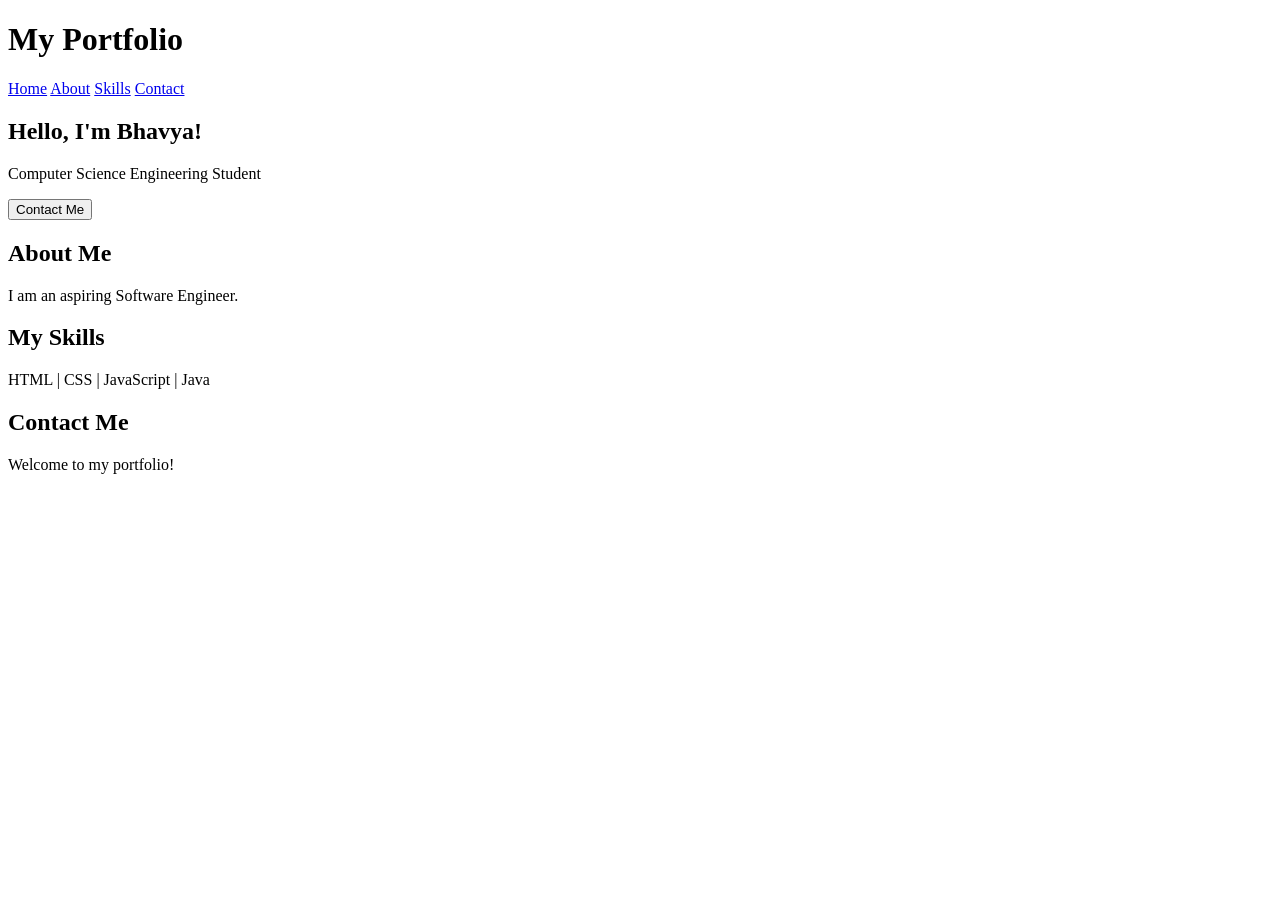
<file: Day3/index.html>
<!DOCTYPE html>
<html lang="en">
<head>
    <meta charset="UTF-8">
    <meta name="viewport" content="width=device-width, initial-scale=1.0">
    <title>My Portfolio</title>
    <link rel="stylesheet" href="style.css">
</head>
<body>

    <header>
        <h1>My Portfolio</h1>
        <nav>
            <a href="#home">Home</a>
            <a href="#about">About</a>
            <a href="#skills">Skills</a>
            <a href="#contact">Contact</a>
        </nav>
    </header>

    <section id="home">
        <h1>Hello, I'm Bhavya!</h1>
        <p>Computer Science Engineering Student</p>
        <button onclick="showMessage()">Contact Me</button>
    </section>

    <section id="about">
        <h2>About Me</h2>
        <p>I am an aspiring Software Engineer.</p>
    </section>

    <section id="skills">
        <h2>My Skills</h2>
        <p>HTML | CSS | JavaScript | Java</p>
    </section>

    <section id="contact">
        <h2>Contact Me</h2>
        <p>Welcome to my portfolio!</p>
    </section>

    <script src="script.js"></script>

    
</body>
</html>
</file>
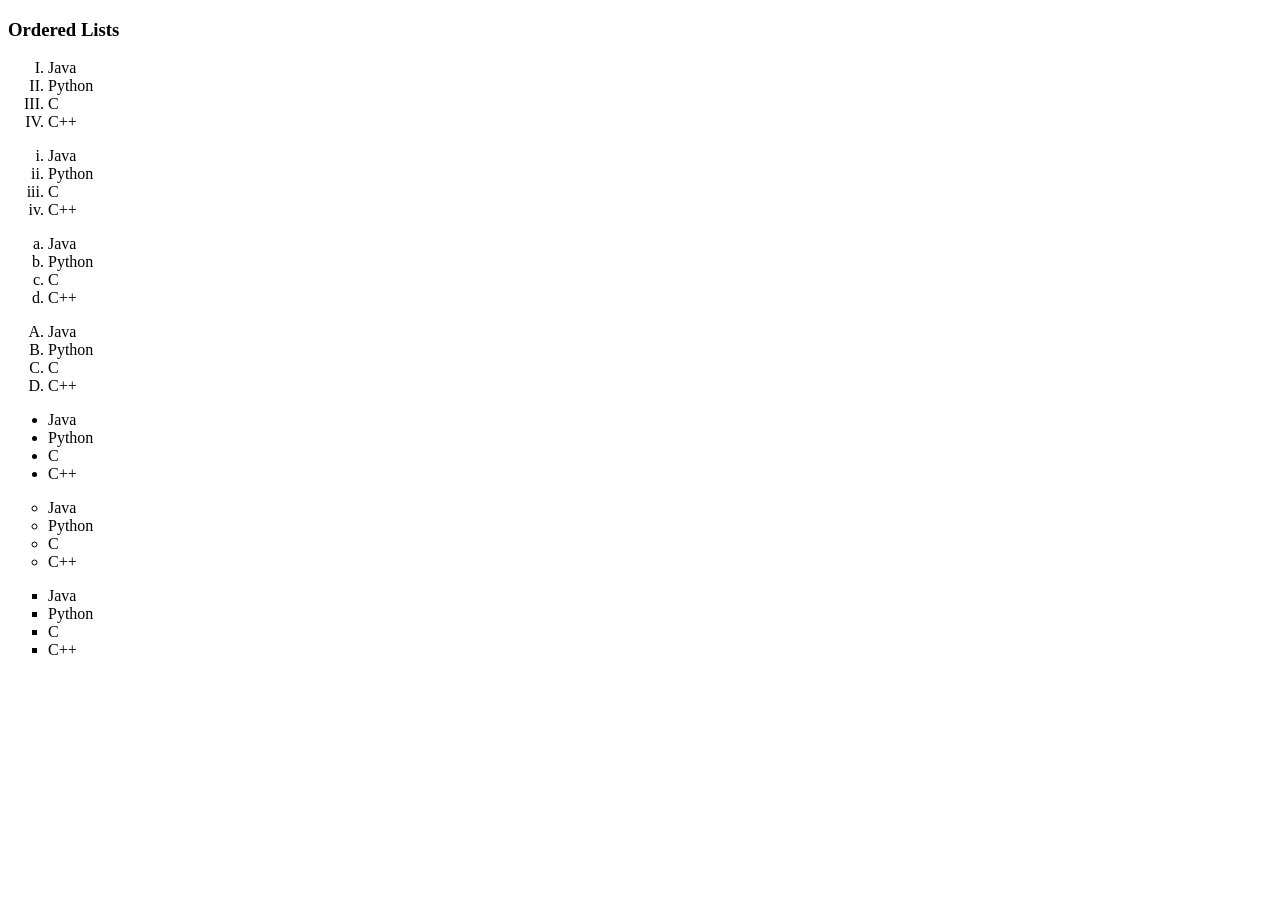
<file: Day3/ol&ul.html>
<!DOCTYPE html>
<html lang="en">
<head>
    <meta charset="UTF-8">
    <meta name="viewport" content="width=device-width, initial-scale=1.0">
    <title>Ordered and Unordered Lists</title>
</head>
<body>
    <h3>Ordered Lists</h3>
    <ol type="I">
        <li>Java</li>
        <li>Python</li>
        <li>C</li>
        <li>C++</li>
    </ol>
    <ol type="i">
        <li>Java</li>
        <li>Python</li>
        <li>C</li>
        <li>C++</li>
    </ol>
    <ol type="a">
        <li>Java</li>
        <li>Python</li>
        <li>C</li>
        <li>C++</li>
    </ol>
    <ol type="A">
        <li>Java</li>
        <li>Python</li>
        <li>C</li>
        <li>C++</li>
    </ol>
    <ul type="disc">
        <li>Java</li>
        <li>Python</li>
        <li>C</li>
        <li>C++</li>
    </ul>
        <ul type="circle">
        <li>Java</li>
        <li>Python</li>
        <li>C</li>
        <li>C++</li>
    </ul>
    <ul type="square">
        <li>Java</li>
        <li>Python</li>
        <li>C</li>
        <li>C++</li>
    </ul>
    
</body>
</html>
</file>
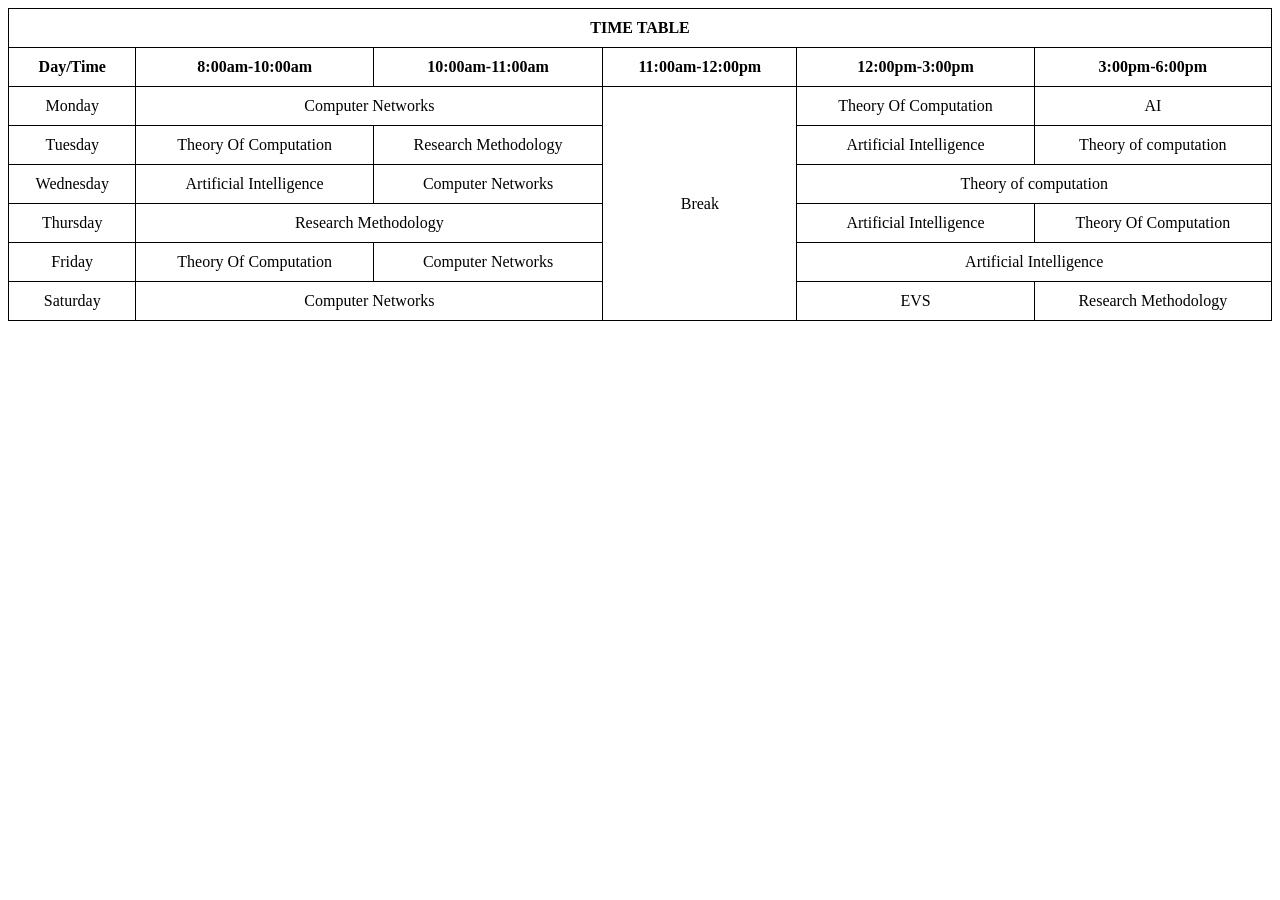
<file: Day3/timttable.html>
<!DOCTYPE html>
<html lang="en">
<head>
    <meta charset="UTF-8">
    <meta name="viewport" content="width=device-width, initial-scale=1.0">
    <title>Time Table</title>

<style>
    table{
        border-collapse: collapse;
        width:100%;
    }
    td,th{
        border: 1px solid black;
        padding:10px;
        text-align: center;
    }
</style>
</head>
<body>
    <table>
        <tr>
            <th colspan="6">TIME TABLE</th>
        </tr>
        
        <tr>
            <th >Day/Time</th>
            <th>8:00am-10:00am</th>
            <th>10:00am-11:00am</th>
            <th >11:00am-12:00pm</th>
            <th>12:00pm-3:00pm</th>
            <th>3:00pm-6:00pm</th>
            
        </tr>
        <tr>
        <td>Monday</td>
            <td colspan="2">Computer Networks</td>
            <td rowspan="6">Break</td>
            <td>Theory Of Computation</td>
            <td>AI</td>
        </tr>
        <tr>
            <td>Tuesday</td>
            <td>Theory Of Computation</td>
            <td>Research Methodology</td>
            <td>Artificial Intelligence</td>
            <td>Theory of computation</td>


        </tr>
        <tr>
            <td>Wednesday</td>
            <td>Artificial Intelligence</td>
            <td>Computer Networks</td>
            <td colspan="2">Theory of computation</td>
        </tr>
        <tr>
            <td>Thursday</td>
            <td colspan="2">Research Methodology</td>
            <td>Artificial Intelligence</td>
            <td>Theory Of Computation</td>

        </tr>
        <tr>
            <td>Friday</td>
            <td>Theory Of Computation</td>
            <td>Computer Networks</td>
            <td colspan="2">Artificial Intelligence</td>

        </tr>
        <tr>
            <td>Saturday</td>
            <td colspan="2">Computer Networks</td>
            <td>EVS</td>
            <td>Research Methodology</td>
        </tr>
    </table>
    
</body>
</html>
</file>
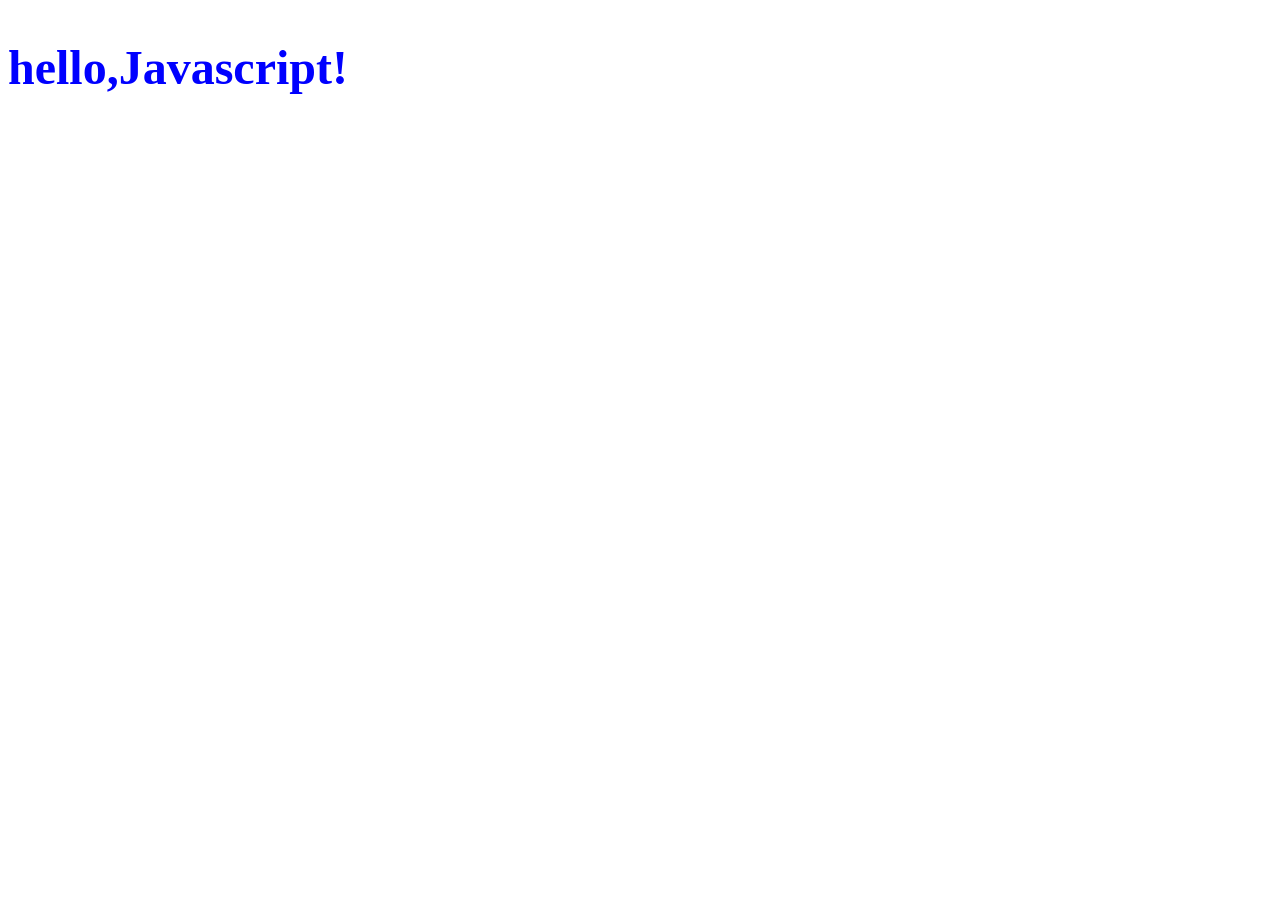
<file: Day4/dom.html>
<!DOCTYPE html>
<html lang="en">
<head>
    <meta charset="UTF-8">
    <meta name="viewport" content="width=device-width, initial-scale=1.0">
    <title>Document</title>
</head>
<body>
    <h1 id="hello">Hello, world!</h1>

    <script>
        let a = document.getElementById("hello");
        console.log(a);

    //a.innerHTML="Hello,JavaScript!";
    a.innerHTML="<h2>hello,Javascript!</h2>";
    a.style.color="blue";

    let lang=document.getElementsByClassName("languages");
    console.log(lang[0]);
    console.log(lang[1]);
    
    
    </script>
</body>
</html>
</file>
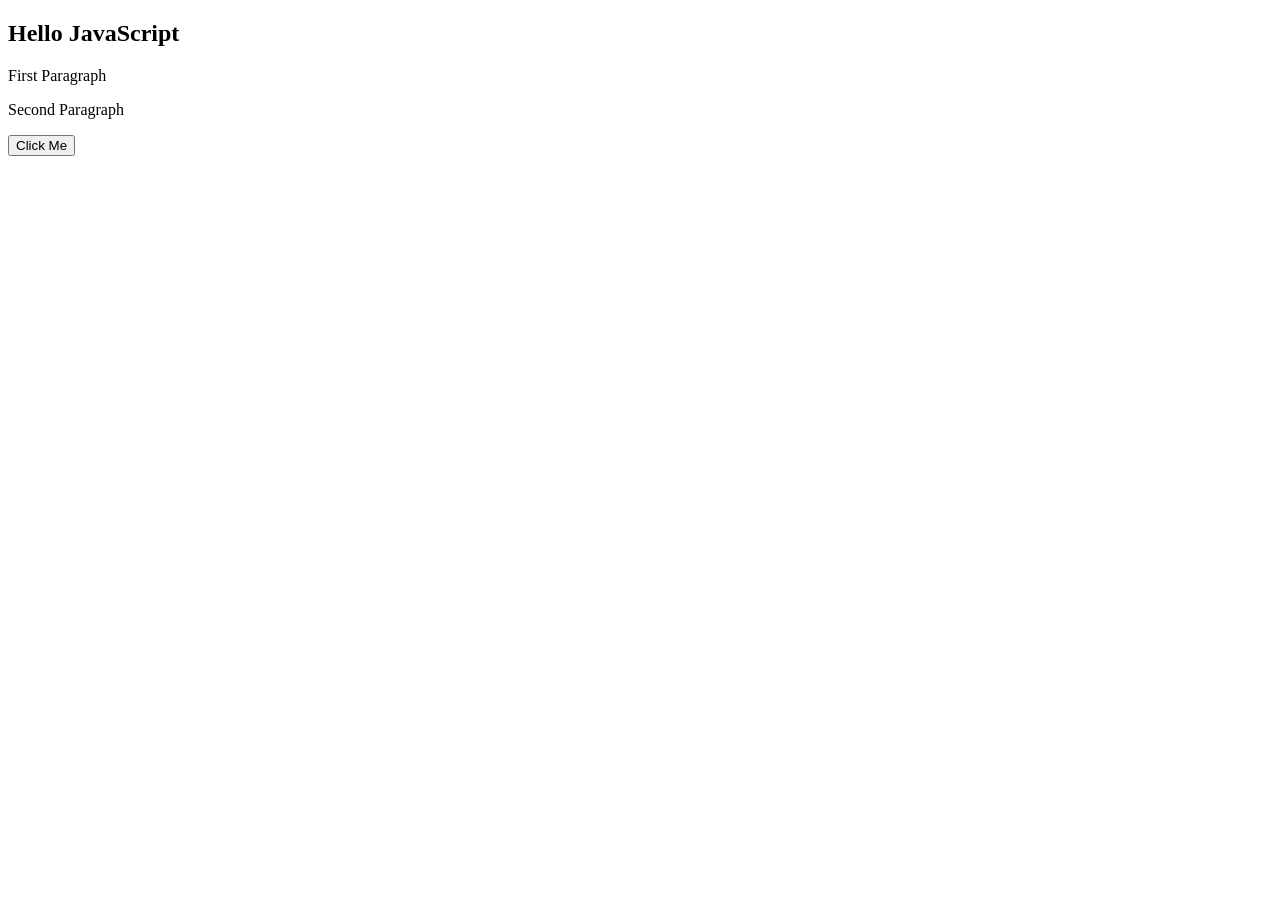
<file: Day4/DOM5.html>
<!DOCTYPE html>
<html lang="en">
<head>
    <meta charset="UTF-8">
    <meta name="viewport" content="width=device-width, initial-scale=1.0">
    <title>DOM 5</title>
</head>
<body>

    <h2 id="heading">Hello JavaScript</h2>

<p class="demo">First Paragraph</p>
<p class="demo">Second Paragraph</p>

<button onclick="show()">Click Me</button>

    <script src="DOM5.js"></script>
</body>
</html>
</file>
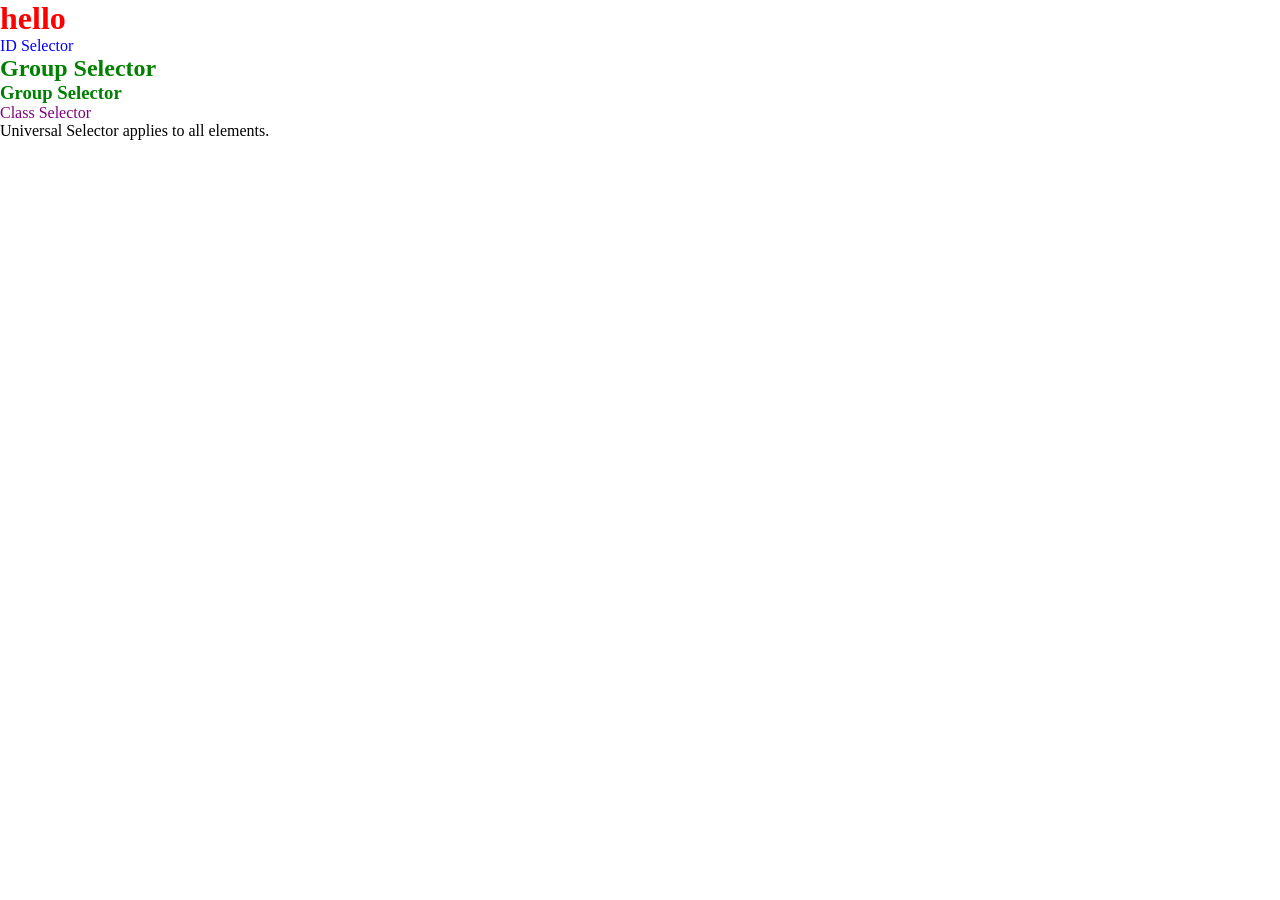
<file: Day4/Element5.html>
<!DOCTYPE html>
<html lang="en">
<head>
    <meta charset="UTF-8">
    <meta name="viewport" content="width=device-width, initial-scale=1.0">
    <title>5 elements</title>
</head>
<body>
    
    <h1>hello</h1>
    <p id="demo">ID Selector</p>
    <h2>Group Selector</h2>
    <h3>Group Selector</h3>

    <p class="text">Class Selector</p>
    <p>Universal Selector applies to all elements.</p>
    <link rel="stylesheet" href="Elements5.css">
    
</body>
</html>
</file>
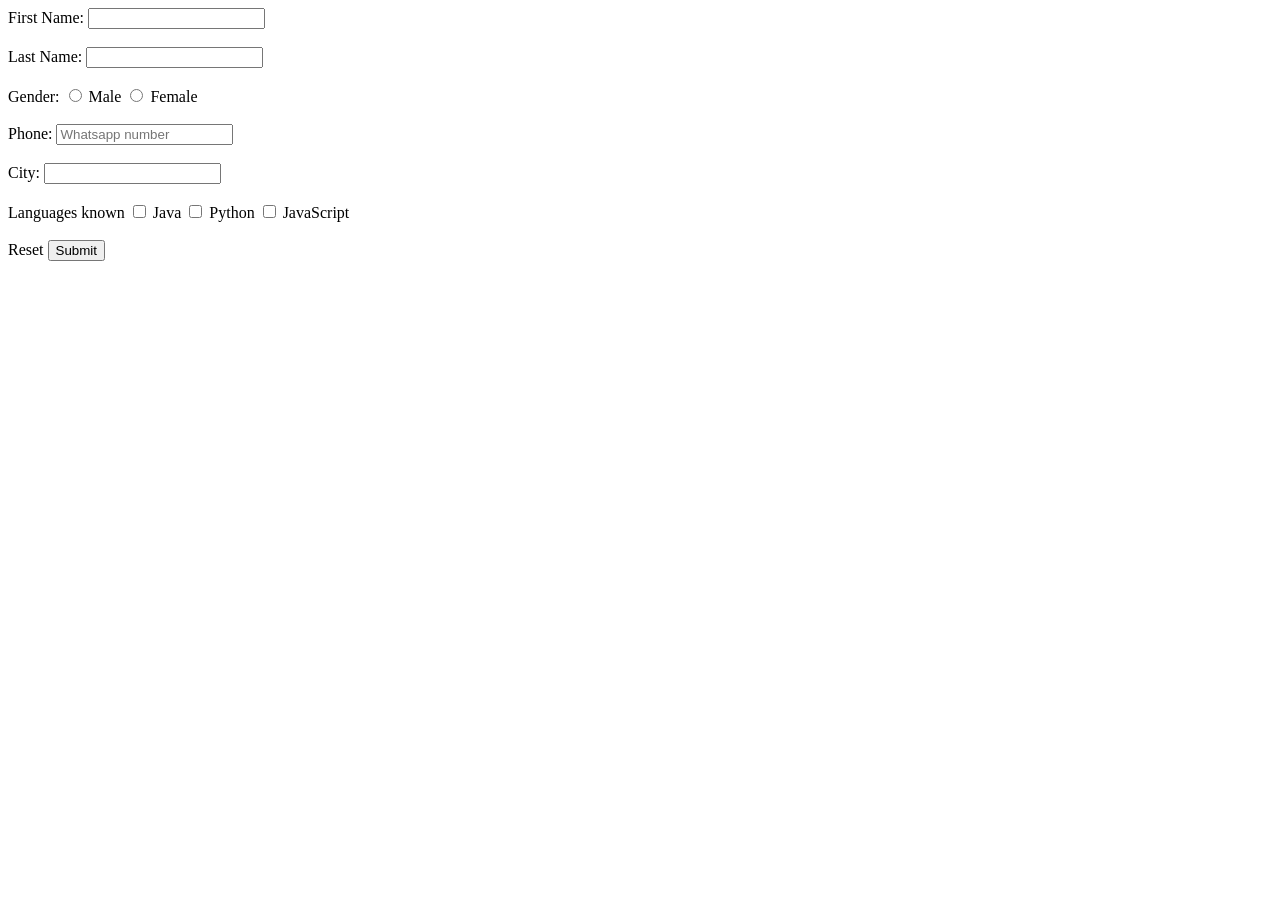
<file: Day4/form.html>
<!DOCTYPE html>
<html lang="en">
<head>
    <meta charset="UTF-8">
    <meta name="viewport" content="width=device-width, initial-scale=1.0">
    <title>Document</title>
</head>
<body>
    <form>
        <label for="name">First Name:</label>
        <input type="text" id="fname" name="fname"><br><br>

        <label for="lname">Last Name:</label>
        <input type="text" id="lname" name="lname"><br><br>

         <label for="gender">Gender:</label>
        <input type="radio" id="male" name="gender" value="male">
        <label for="male">Male</label>
        
        <input type="radio" id="female" name="gender" value="female">
        <label for="female">Female</label><br><br>

        <label for="phone">Phone:</label>
        <input type="tel" id="phone" name="phone" placeholder="Whatsapp number"><br><br>

        <label for="city">City:</label>
        <input type="text" id="city" name="city"><br><br>

        <label for="lang">Languages known</label>
        <input type="checkbox" name="languages",value="Java">
        <label for="java">Java</label>
        
        <input type="checkbox" name="languages",value="Python">
        <label for="python">Python</label>
        
        <input type="checkbox" name="languages",value="JavaScript">
        <label for="javascript">JavaScript</label><br><br>

        <botton type="reset">Reset</botton>
        <button type="submit">Submit</button>



    </form>
</body>
</html>
</file>
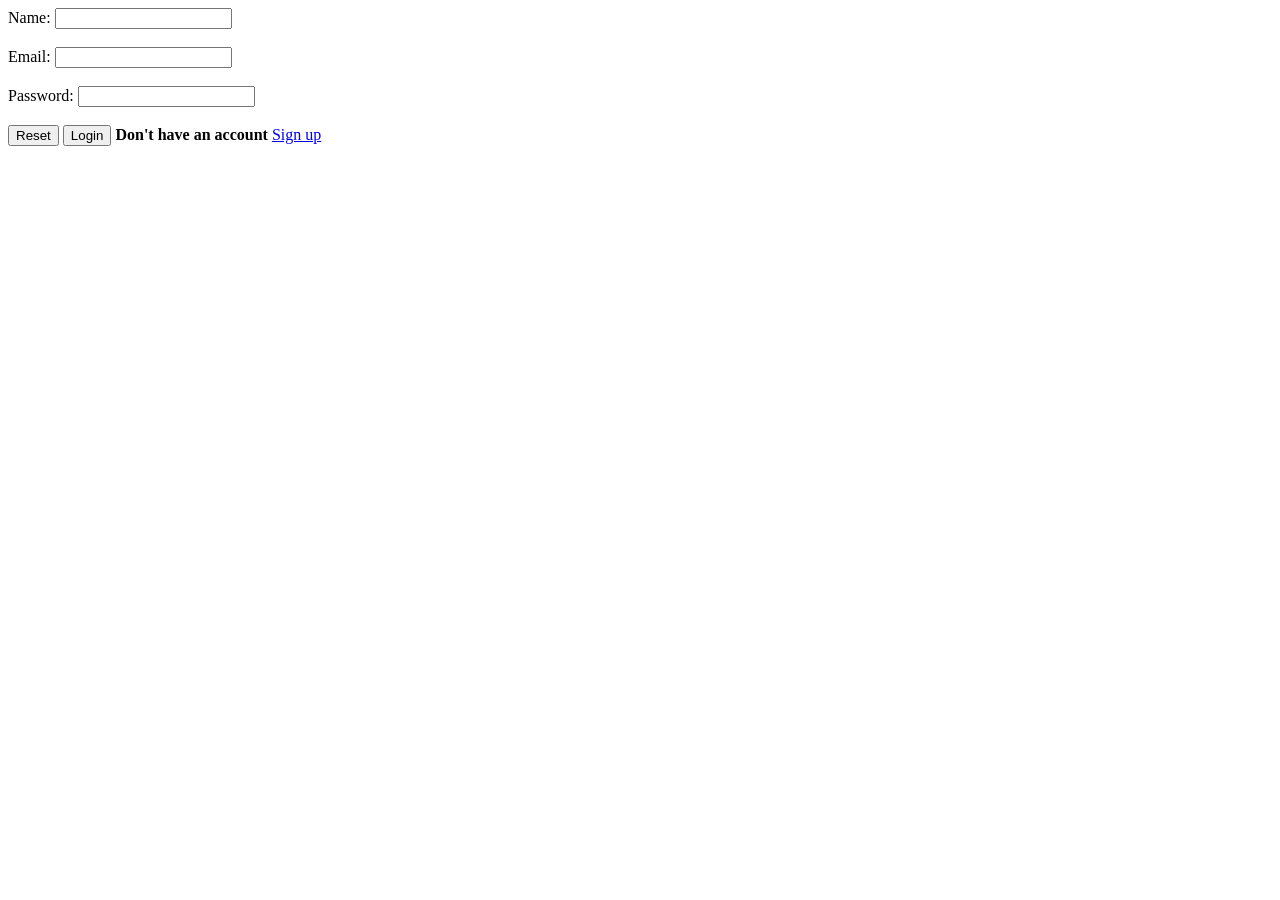
<file: Day4/fun.html>
<!DOCTYPE html>
<html lang="en">
<head>
    <meta charset="UTF-8">
    <meta name="viewport" content="width=device-width, initial-scale=1.0">
    <title>Document</title>
</head>
<body>
    <form action="https://www.amazon.com/search" method="post">
        <label for="name">Name:</label>
        <input type="text" id="name" name="name"><br><br>
        
        <label for="email">Email:</label>
        <input type="email" id="email" name="email"><br><br>

        <label for="password">Password:</label>
        <input type="password" id="password" name="password"><br><br>

        <button type="reset">Reset</button>
        <button type="login">Login</button>

        <b>Don't have an account</b> <a href="box.html">Sign up</a>
    </form>
    <script src="fun.js"></script>
</body>
</html>
</file>
<file: Day3/style.css>
h5{  color:blueviolet;
            background-color:aliceblue;
            font-size:20px;
            font-weight:border;
            font-style:oblique;
            text-decoration:underline;
            text-align:center;
            text-decoration-color: brown;
            text-underline-offset: 10px;
            border:red 2px dotted;
            cursor:pointer
            
        }
</file>
<file: Day4/Elements5.css>
h1{
    color:red;  
}

#demo{
    color:blue  
}

h2,h3{
    color:green
}

*{
    margin:0;
    padding:0;
}

.text{
    color:purple;
}
</file>
